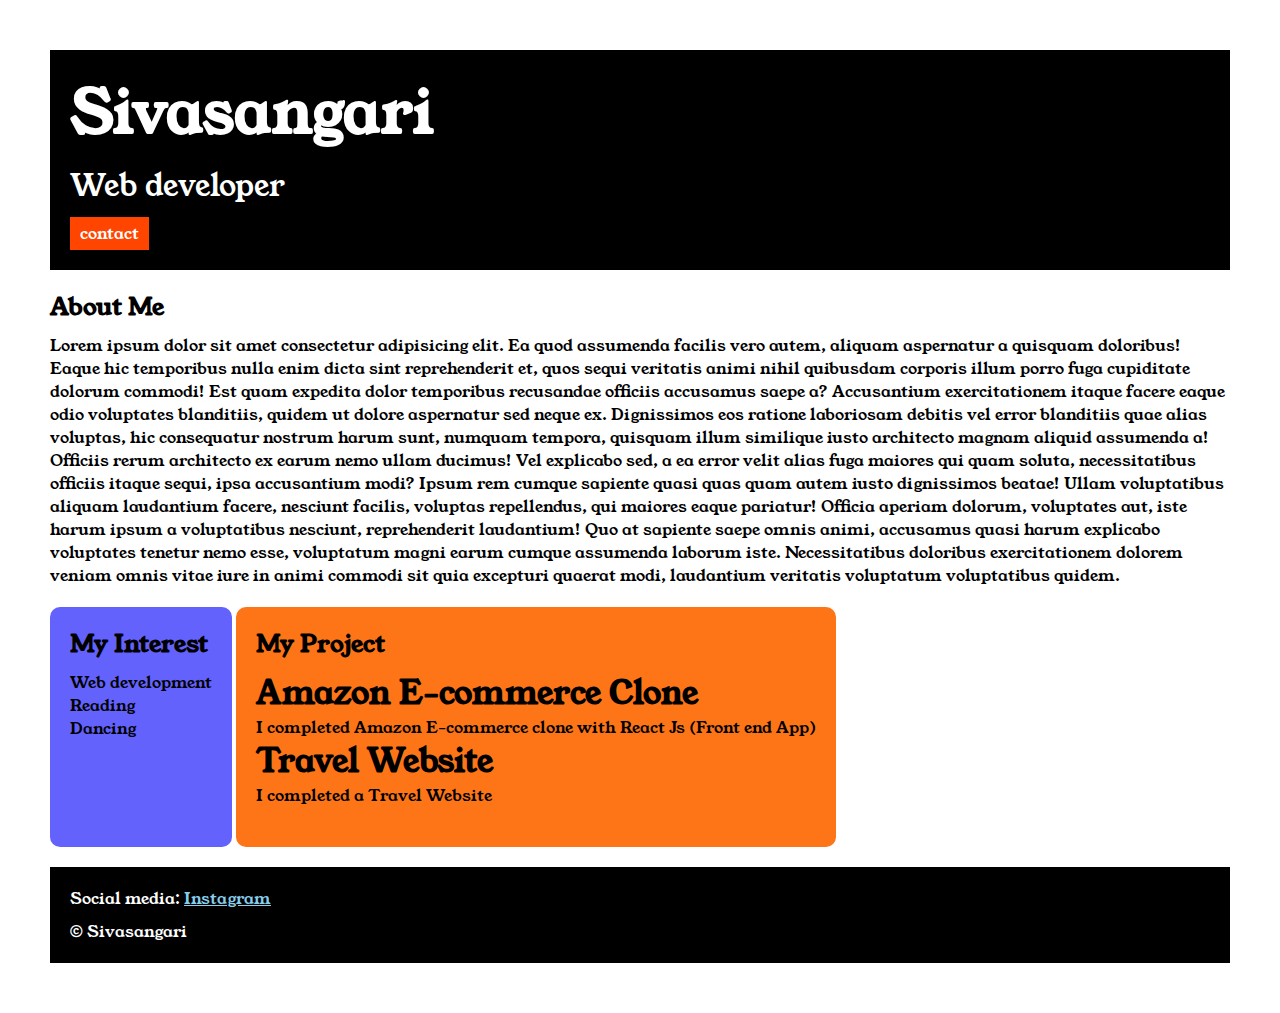
<file: index.html>
<!DOCTYPE html>

</html>

<head>
    <title>portfolio1</title>
    <link rel="stylesheet" href="style.css">
    <link rel="preconnect" href="https://fonts.googleapis.com">
<link rel="preconnect" href="https://fonts.gstatic.com" crossorigin>
<link href="https://fonts.googleapis.com/css2?family=Young+Serif&display=swap" rel="stylesheet">
</head>
<body>
<div class="container">


<div class="section-one">
    <h1 class="section-one__name">Sivasangari</h1>
<p class="section-one__role">Web developer</p>

<a class="section-one__contact" href="foliocontact.html">contact</a>
</div>


<div class="section-two">
    <h2 class="section-two__title">About Me</h2>
<p class="section-two__desc">Lorem ipsum dolor sit amet consectetur adipisicing elit. Ea quod assumenda facilis vero autem, aliquam aspernatur a quisquam doloribus! Eaque hic temporibus nulla enim dicta sint reprehenderit et, quos sequi veritatis animi nihil quibusdam corporis illum porro fuga cupiditate dolorum commodi! Est quam expedita dolor temporibus recusandae officiis accusamus saepe a? Accusantium exercitationem itaque facere eaque odio voluptates blanditiis, quidem ut dolore aspernatur sed neque ex. Dignissimos eos ratione laboriosam debitis vel error blanditiis quae alias voluptas, hic consequatur nostrum harum sunt, numquam tempora, quisquam illum similique iusto architecto magnam aliquid assumenda a! Officiis rerum architecto ex earum nemo ullam ducimus! Vel explicabo sed, a ea error velit alias fuga maiores qui quam soluta, necessitatibus officiis itaque sequi, ipsa accusantium modi? Ipsum rem cumque sapiente quasi quas quam autem iusto dignissimos beatae! Ullam voluptatibus aliquam laudantium facere, nesciunt facilis, voluptas repellendus, qui maiores eaque pariatur! Officia aperiam dolorum, voluptates aut, iste harum ipsum a voluptatibus nesciunt, reprehenderit laudantium! Quo at sapiente saepe omnis animi, accusamus quasi harum explicabo voluptates tenetur nemo esse, voluptatum magni earum cumque assumenda laborum iste. Necessitatibus doloribus exercitationem dolorem veniam omnis vitae iure in animi commodi sit quia excepturi quaerat modi, laudantium veritatis voluptatum voluptatibus quidem.</p>

</div>


<div class="section-three">
    <h2 class="section-three__title">My Interest</h2>
    <ul class="section-three__desc">
        <li>Web development</li>
        <li>Reading</li>
        <li>Dancing</li>
    </ul>

</div>

<div class="section-four">
    <h2 class="section-four__title">My Project</h2>
    <ul class="section-four__desc">
        <li>
            <h1>Amazon E-commerce Clone</h1>
            <p>I completed Amazon E-commerce clone with React Js (Front end App)</p>
        </li>
        <li>
            <h1>Travel Website</h1>
            <p>I completed a Travel Website</p>
          
        </li>
    </ul>
    </div>

    <div class="section-five">
        <p class="section-five__title">Social media:
            <a href="https://www.instagram.com/">Instagram</a>
        
        </p>
    <p class="section-five__desc">&copy; Sivasangari</p>
    </div>


    </div>
    </body>
    
    </html>
</file>
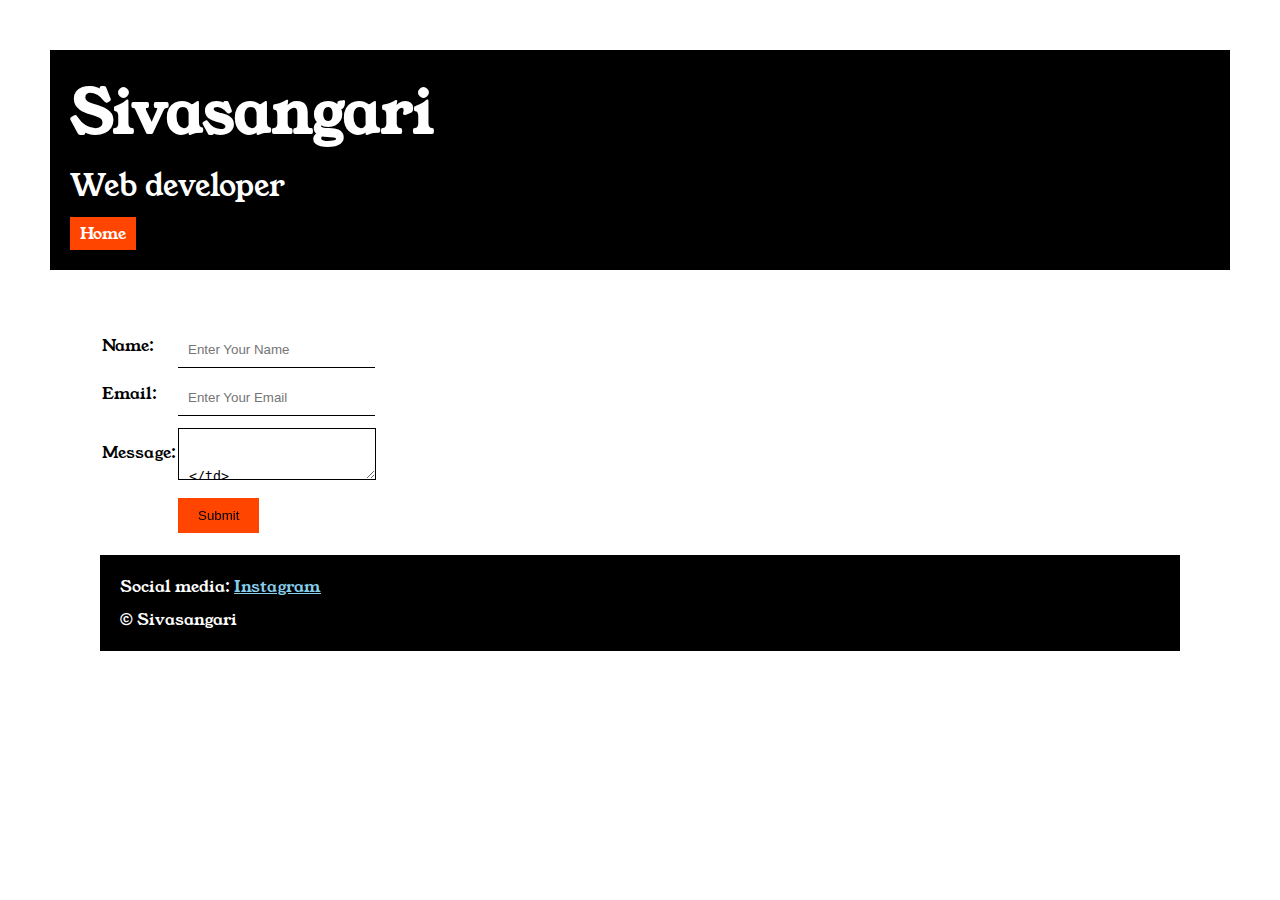
<file: foliocontact.html>
<!DOCTYPE html>
<html lang="en">

<head>
    <meta charset="UTF-8">
    <meta name="viewport" content="width=device-width, initial-scale=1.0">
    <title>foliocontact</title>
    <link rel="stylesheet" href="style.css">
    <link rel="preconnect" href="https://fonts.googleapis.com">
<link rel="preconnect" href="https://fonts.gstatic.com" crossorigin>
<link href="https://fonts.googleapis.com/css2?family=Young+Serif&display=swap" rel="stylesheet">
</head>

<body>

    <div class="container">

    <div class="section-one">
        <h1 class="section-one__name">Sivasangari</h1>
    <p class="section-one__role">Web developer</p>
    
    <a class="section-one__contact" href="port.html">Home</a>
    </div>

<div class="container form">  

    <form>
        <table>
            <tr>
                <td>Name:</td>
                <td><input type="text" placeholder="Enter Your Name" class="contact-form__input"></td>
            </tr>
            <tr>
                <td>Email:</td>
                <td><input type="email" placeholder="Enter Your Email" class="contact-form__input"></td>

            </tr>
            <tr>
                <td>Message:

                </td>
                <td>
                    <textarea placeholder="Message" class="contact-form__textarea">
                        
                    </td>

                </textarea>
                </td>
            </tr>
            <tr>
                <td>
                <td><input type="submit" class="contact-form__submit"></td>
                </td>
            </tr>

        </table>
    </form>

    <div class="section-five">
        <p class="section-five__title">Social media:
            <a href="https://www.instagram.com/">Instagram</a>
        
        </p>
    <p class="section-five__desc">&copy; Sivasangari</p>
    </div>
    </div>
</body>

</html>
</file>
<file: style.css>
*{
    padding: 0;
    margin: 0;
}
body{
    font-family:'Young Serif',serif;
      
}

.container{
    padding: 50px;
}

.section-one{
    background-color:black;
    color:white;
    padding:20px;
}

.section-one__contact{
    background-color:orangered;
    color:white;
    text-decoration:none;
    padding-left:10px;
    padding-right:10px;
    padding-top:5px;
    padding-bottom:5px;
    display :inline-block;
    margin-top:10px;
}
.section-one__name{
    font-size:60px;
}

.section-one__role
{
    font-size:30px;
    margin-top:10px;
}

.section-two,.section-three,.section-four,.section-five{
 margin-top:20px;
}

.section-two__desc,.section-three__desc,.section-four__desc,.section-five__desc{
    margin-top:10px;
   }

.section-five{
    background-color:black;
    color:white;
    padding: 20px;
}

.section-five__title a{
    color:skyblue;
}

.section-three li,.section-four li{
    list-style:none;
}

.section-three{
    background-color:#6462FD;
    color:black;
    padding: 20px;
    display: inline-block;
    height:200px;
    border-radius:10px;
    vertical-align: top;

}

.section-four{
    background-color: #FE7517;
    color:black;
    padding:20px;
    display:inline-block;
    height:200px;
    border-radius: 10px;
    vertical-align:top ;
}


.contact-form: 20px;{
     margin-top: 20px
}

.contact-form__input,.contact-form__textarea,.contact-form__submit{
    margin-top: 10px;
}

.contact-form__input{
    padding: 10px;
    border:none;
    border-bottom: solid black 1px;
}

.contact-form__textarea{
    padding: 10px;
    border:none;
    border: solid black 1px;
}

.contact-form__submit{
    padding-top: 10px;
    padding-bottom: 10px;
    padding-left: 20px;
    padding-right: 20px;
    background-color:orangered;
    color:black;
    border:none;
}
</file>
